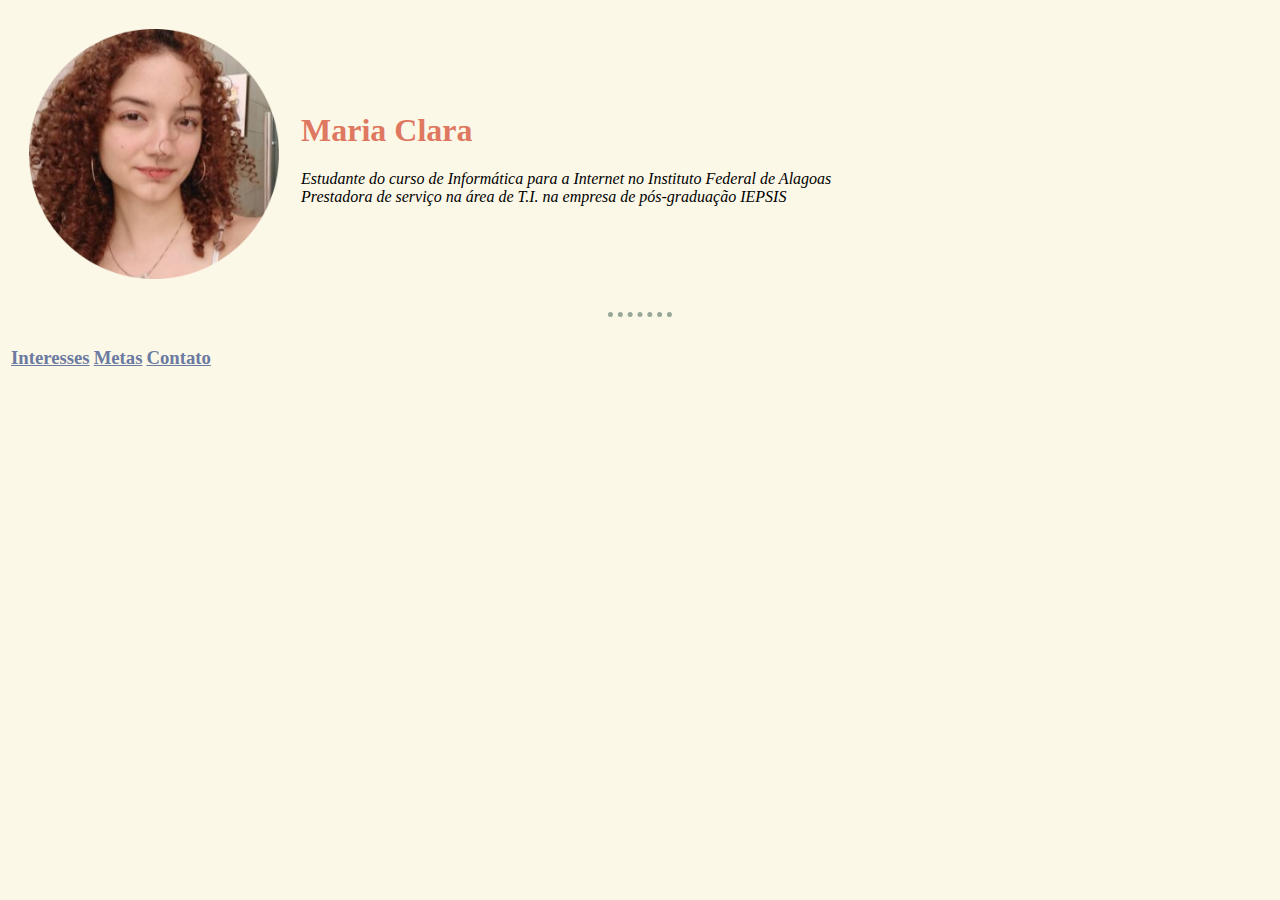
<file: index.html>
<!DOCTYPE html>
<html lang="pt" dir="ltr">

<head>
  <meta charset="utf-8">
  <title>Site Pessoal da Clara</title>
  <link rel="stylesheet" href="css/style.css">
</head>
<!-- SITE DAS CORES: https://colorhunt.co/palette/fcf8e8d4e2d4ecb390df7861 -->

<body>
  <table cellspacing="20">
    <tr>
      <td><img class="imagemPerfil" src="imagens/eu-modified.png" alt="Foto de perfil da Maria Clara"></td>
      <td>
        <h1>Maria Clara</h1>
        <p>
          <em>Estudante do curso de Informática para a Internet no Instituto Federal de Alagoas</em><br>
          <em>Prestadora de serviço na área de T.I. na empresa de pós-graduação IEPSIS</em>
        </p>
      </td>
    </tr>
  </table>
  <hr>
  <table>
    <tr>
      <td>
        <h3><a class="linkPagina" href="Interesses.html">Interesses</a></h3>
      </td>
      <td>
        <h3><a class="linkPagina" href="Metas.html">Metas</a></h3>
      </td>
      <td>
        <h3><a class="linkPagina" href="Contato.html">Contato</a></h3>
      </td>
    </tr>
  </table>

</body>

</html>
</file>
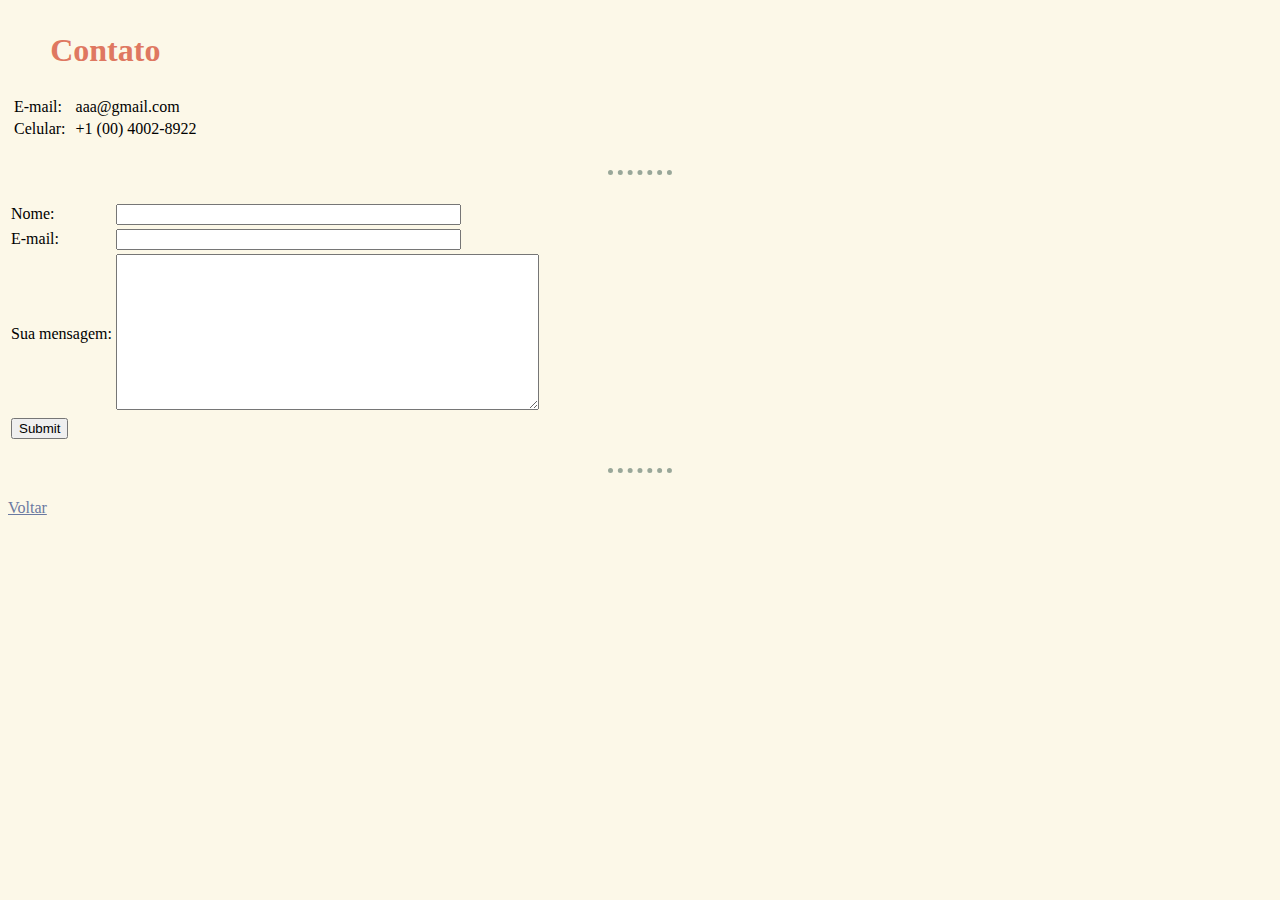
<file: Contato.html>
<!DOCTYPE html>
<html lang="pt" dir="ltr">

<head>
  <meta charset="utf-8">
  <title>Contato</title>
  <link rel="stylesheet" href="css/style.css">
</head>

<body>
  <table>
    <thead>
      <tr>
        <th colspan="2">
          <h1>Contato</h1>
        </th>
      </tr>
    </thead>
    <tbody>
      <tr>
        <td>
          <table>
            <tr>
              <td>E-mail:</td>
            </tr>
            <tr>
              <td>Celular:</td>
            </tr>
          </table>
        </td>
        <td>
          <table>
            <tr>
              <td>aaa@gmail.com</td>
            </tr>
            <tr>
              <td>+1 (00) 4002-8922</td>
            </tr>
          </table>
        </td>
      </tr>
    </tbody>
  </table>
  <br>
  <hr>
  <br>
  <form action="mailto:claraifal2018@gmail.com" method="post" enctype="text/plain">
    <table>
      <tr>
        <td><label>Nome:</label></td>
        <td><input type="text" name="seuNome" size="40"></td>
      </tr>
      <tr>
        <td><label>E-mail:</label></td>
        <td><input type="email" name="seuEmail" size="40"></td>
      </tr>
      <tr>
        <td><label>Sua mensagem:</label></td>
        <td><textarea name="suaMensagem" rows="10" cols="50"></textarea></td>
      </tr>
      <tr>
        <td><input type="submit"></td>
      </tr>
    </table>
  </form>
  <br>
  <hr>
  <br>
  <a class="botaoVoltar" href="index.html">Voltar</a>
</body>

</html>
</file>
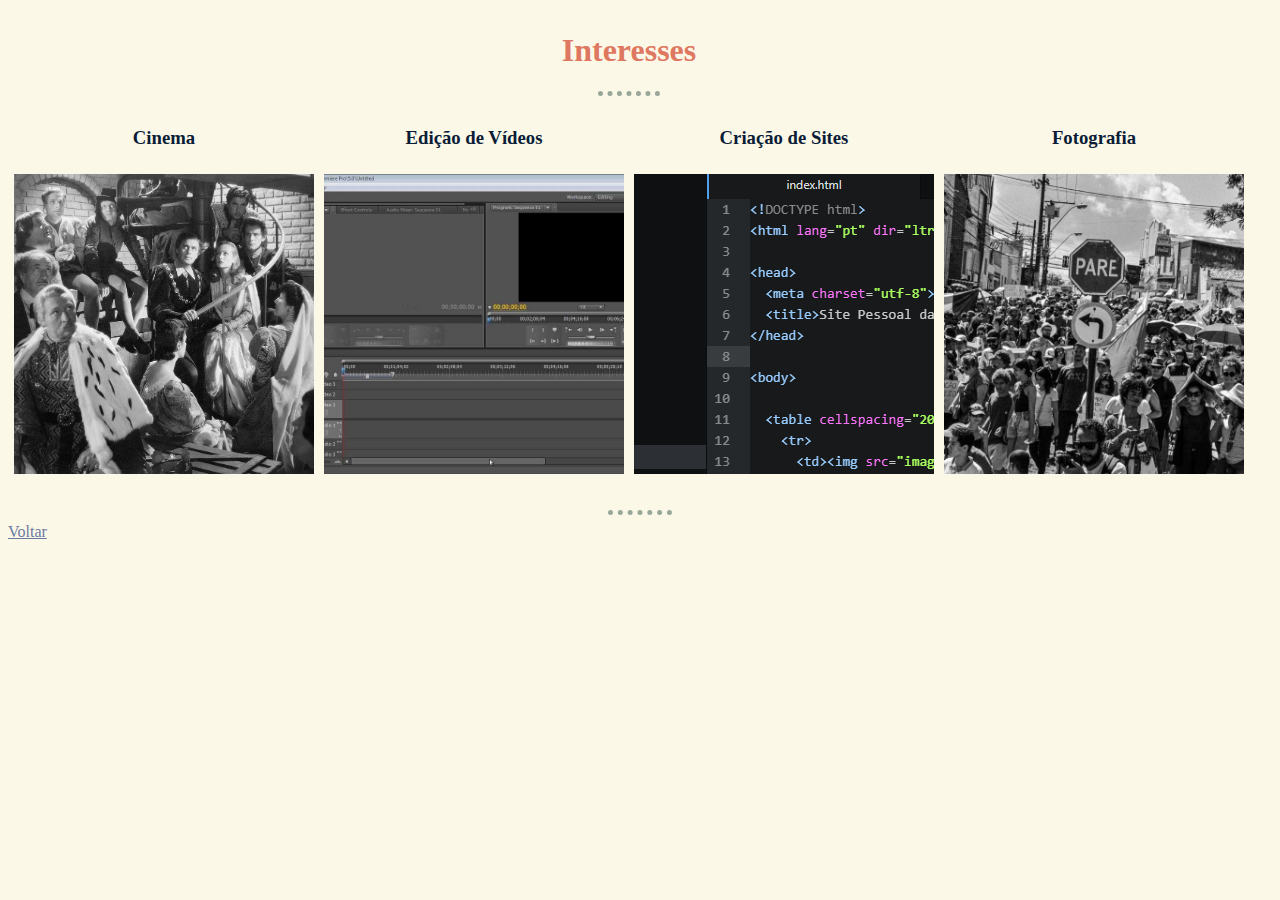
<file: Interesses.html>
<!DOCTYPE html>
<html lang="pt" dir="ltr">

<head>
  <meta charset="utf-8">
  <title>Interesses</title>
  <link rel="stylesheet" href="css/style.css">
</head>

<body>
  <table>
    <thead>
      <tr>
        <th colspan="4">
          <h1>Interesses</h1>
          <hr>
        </th>
      </tr>
      <tr>
        <th>
          <h3>Cinema</h3>
        </th>
        <th>
          <h3>Edição de Vídeos</h3>
        </th>
        <th>
          <h3>Criação de Sites</h3>
        </th>
        <th>
          <h3>Fotografia</h3>
        </th>
      </tr>
    </thead>
    <tbody>
      <tr>
        <td>
          <table>
            <tr>
              <td><img class="imagemInteresses" src="imagens/Cinema.jpg" alt="Cena do filme 'Ser ou Não Ser'."> </td>
            </tr>
          </table>
        </td>
        <td>
          <table>
            <tr>
              <td><img class="imagemInteresses" src="imagens/EdiçãoVídeo.png" alt="Adobe Premiere."> </td>
            </tr>
          </table>
        </td>
        <td>
          <table>
            <tr>
              <td><img class="imagemInteresses" src="imagens/CriaçãoSite.png" alt="Print da tela."> </td>
            </tr>
          </table>
        </td>
        <td>
          <table>
            <tr>
              <td><img class="imagemInteresses" src="imagens/Fotografia.jpg" alt="Foto de protesto."> </td>
            </tr>
          </table>
        </td>
      </tr>
    </tbody>
  </table>
  <br>
  <hr>
  <a class="botaoVoltar" href="index.html">Voltar</a>
</body>

</html>
</file>
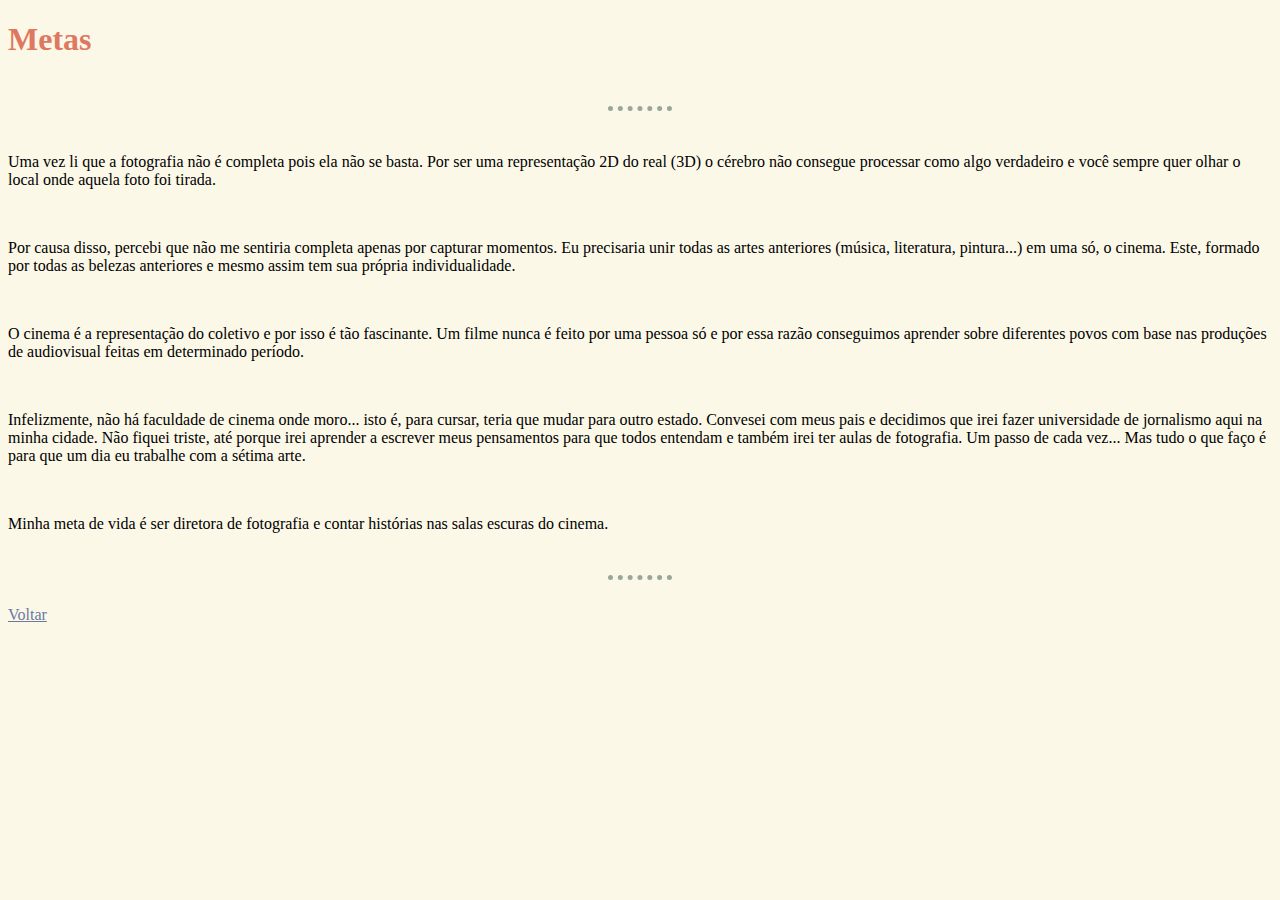
<file: Metas.html>
<!DOCTYPE html>
<html lang="pt" dir="ltr">

<head>
  <meta charset="utf-8">
  <title>Metas</title>
  <link rel="stylesheet" href="css/style.css">
</head>

<body>
  <h1>Metas</h1>
  <br>
  <hr>
  <br>
  <p>Uma vez li que a fotografia não é completa pois ela não se basta. Por ser uma representação 2D do real (3D)
    o cérebro não consegue processar como algo verdadeiro e você sempre quer olhar
    o local onde aquela foto foi tirada.
  </p><br>
  <p>Por causa disso, percebi que não me sentiria completa apenas por capturar momentos. Eu precisaria unir
    todas as artes anteriores (música, literatura, pintura...) em uma só, o cinema. Este, formado por
    todas as belezas anteriores e mesmo assim tem sua própria individualidade.
  </p><br>
  <p>O cinema é a representação do coletivo e por isso é tão fascinante. Um filme nunca é feito por uma
    pessoa só e por essa razão conseguimos aprender sobre diferentes povos com base
    nas produções de audiovisual feitas em determinado período.
  </p><br>
  <p>Infelizmente, não há faculdade de cinema onde moro... isto é, para cursar, teria que mudar para outro estado.
    Convesei com meus pais e decidimos que irei fazer universidade de jornalismo aqui na minha cidade. Não fiquei triste,
    até porque irei aprender a escrever meus pensamentos para que todos entendam e também irei ter aulas de fotografia.
    Um passo de cada vez... Mas tudo o que faço é para que um dia eu trabalhe com a sétima arte.</p><br>
  <p>Minha meta de vida é ser diretora de fotografia e contar histórias nas salas escuras do cinema.
  </p>
  <br>
  <hr>
  <br>
  <a class="botaoVoltar" href="index.html">Voltar</a>
</body>

</html>
</file>
<file: css/style.css>
/********************* Tags *********************/

  body {
    background-color: #FCF8E8;
  }

  hr {
    border-style: dotted none none;
    border-color: #99A799;
    border-width: 5px;
    width: 5%;
  }

  h1{
    color: #DF7861;
  }

  h3{
    color: #0A1D37;
  }

  a{
    color: #6B7AA1;
  }

/********************* Classes *********************/

  .imagemPerfil{
    width: 250px;
    height: 250px;
  }

  .imagemInteresses{
    width: 300px;
    height: 300px;
  }

  .linkPagina{
    color: #6B7AA1;
  }

  .linkPagina:link{
    color: #6B7AA1;
  }

  .linkPagina:visited{
    color: #6B7AA1;
  }

  .linkPagina:hover{
    color: #262A53;
  }

  .botaoVoltar{
    color: #6B7AA1;
  }

  .botaoVoltar:link{
    color: #6B7AA1;
  }

  .botaoVoltar:visited{
    color: #6B7AA1;
  }

  .botaoVoltar:hover{
    color: #262A53;
  }
</file>
